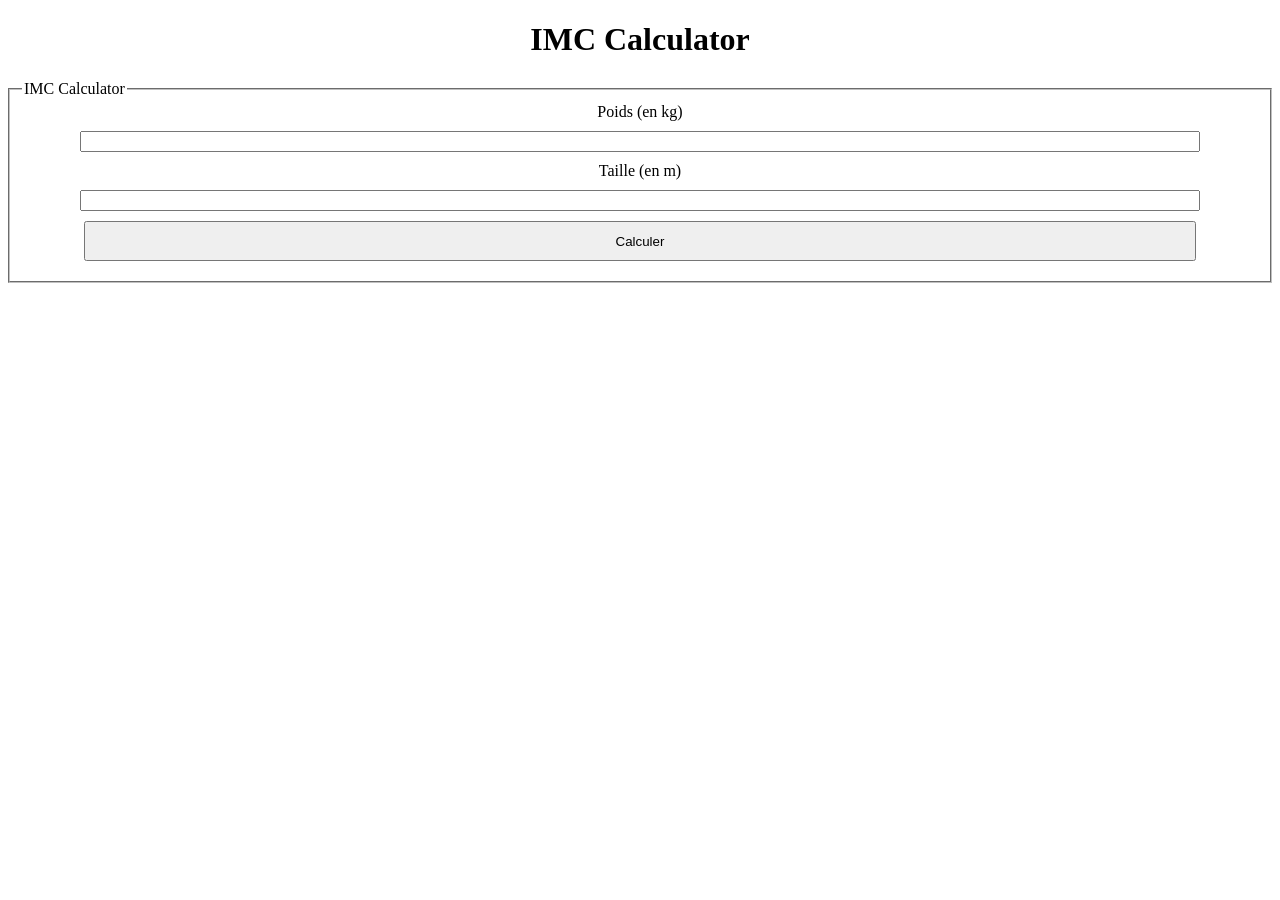
<file: imccalculator/www/index.html>
<!DOCTYPE html>
<html lang="en">
<head>
    <meta charset="UTF-8">
    <meta name="viewport" content="width=device-width, initial-scale=1.0">
    <title>IMC Calculator</title>
    <link rel="stylesheet" href="css/index.css">
    <script src="js/index.js"></script>
</head>
<body>
    <h1>IMC Calculator</h1>
    <form>
        <fieldset>
            <legend>IMC Calculator</legend>
            <label for="poids">Poids (en kg)</label>
            <input type="number" id="poids">
            <label for="taille">Taille (en m)</label>
            <input type="number" id="taille">
            <input type="button" value="Calculer" onclick="calculerIMC()">
        </fieldset>
        <fieldset id="resultat" hidden>
            <legend>Interprétation</legend>
            <label>
                Votre IMC est de 15.5. <hr>
                Vous êtes en état de dénutrition.
            </label>
        </fieldset>
    </form>
</body>
</html>
</file>
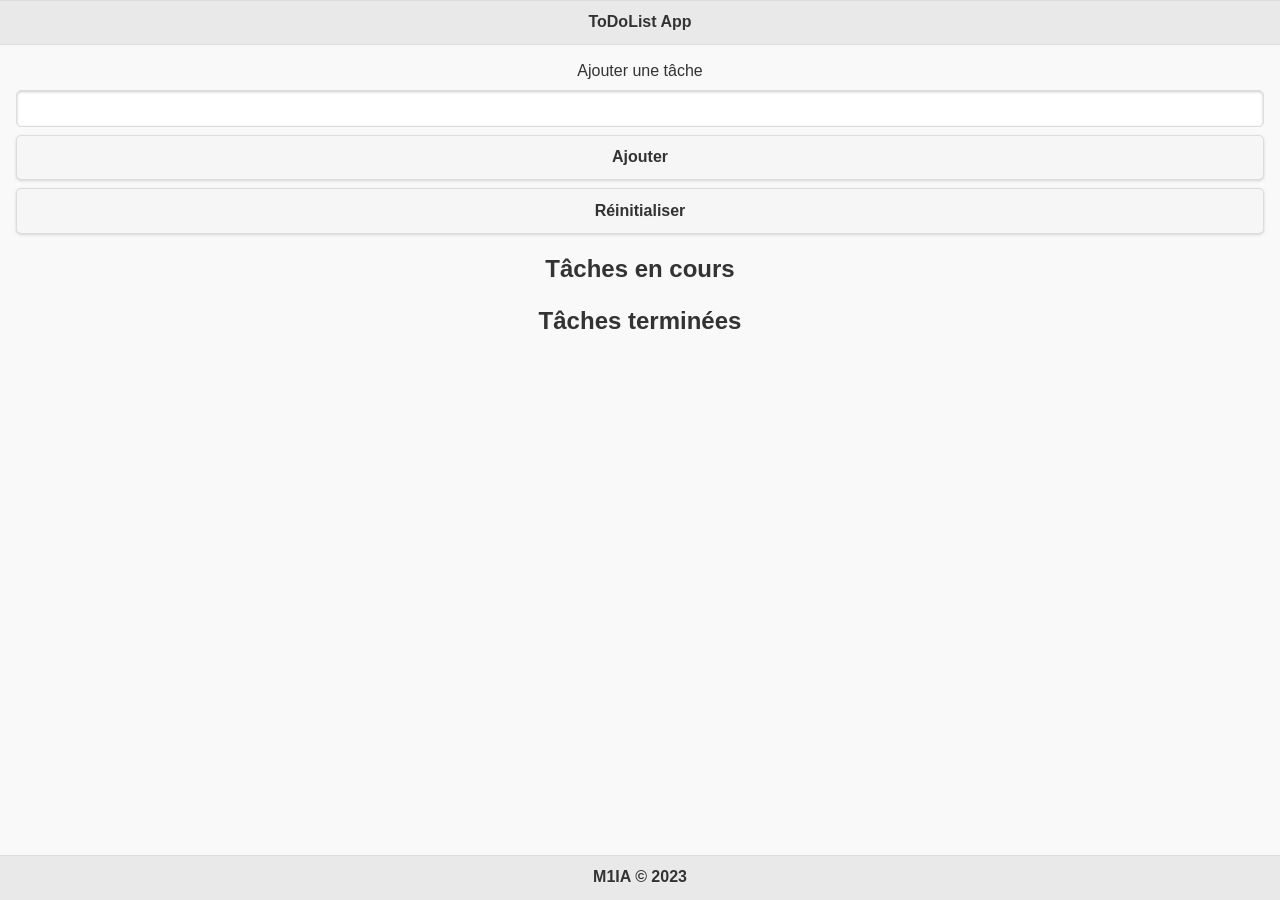
<file: todolistappp/www/index.html>
<!DOCTYPE html>
<html lang="en">
<head>
    <meta charset="UTF-8">
    <meta name="viewport" content="width=device-width, initial-scale=1.0">
    <title>ToDoList App</title>
    <link rel="stylesheet" href="lib/jquery.mobile-1.4.5.min.css">
    <link rel="stylesheet" href="css/index.css">
    <script src="lib/jquery.min.js"></script>
    <script src="lib/jquery.mobile-1.4.5.min.js"></script>
    <script src="js/index.js"></script>
</head>
<body>
    <div data-role="page">
        <div data-role="header">
            <h1>ToDoList App</h1>
        </div>
        <div role="main" class="ui-content">
            <form>
                <label for="tache">Ajouter une tâche</label>
                <input type="text" id="tache">
                <input type="button" value="Ajouter" onclick="ajouterTache()">
                <input type="button" value="Réinitialiser" onclick="reinitialiser()">
            </form>
            <div id="tachesEnCours">
                    <h2>Tâches en cours</h2>
                    <ul id="taskListEnCours" data-role="listview" data-inset="true"></ul>
                               
            </div>
            <div id="tachesTerminees">
               
                    <h2>Tâches terminées</h2>
                    <ul id="taskListTerminees" data-role="listview" data-inset="true"></ul>
                             
            </div>
        </div>
        <div data-role="footer" data-position="fixed">
            <h1>M1IA &copy; 2023</h1>
        </div>
    </div>
</body>
</html>
</file>
<file: imccalculator/www/css/index.css>
input, label
{
    display: block;
    width: 90%;
    margin: auto;
    margin-bottom: 10px;
}
input[type=button]
{
    height: 40px;
    padding: 5px;
}
h1, label, input
{
    text-align: center;
}
fieldset
{
    margin: 10px 0px;
}
</file>
<file: todolistappp/www/css/index.css>
label
{
    text-align: center;
}

.termine
{
    text-decoration: line-through;
}
div
{
    text-align: center;
}
</file>
